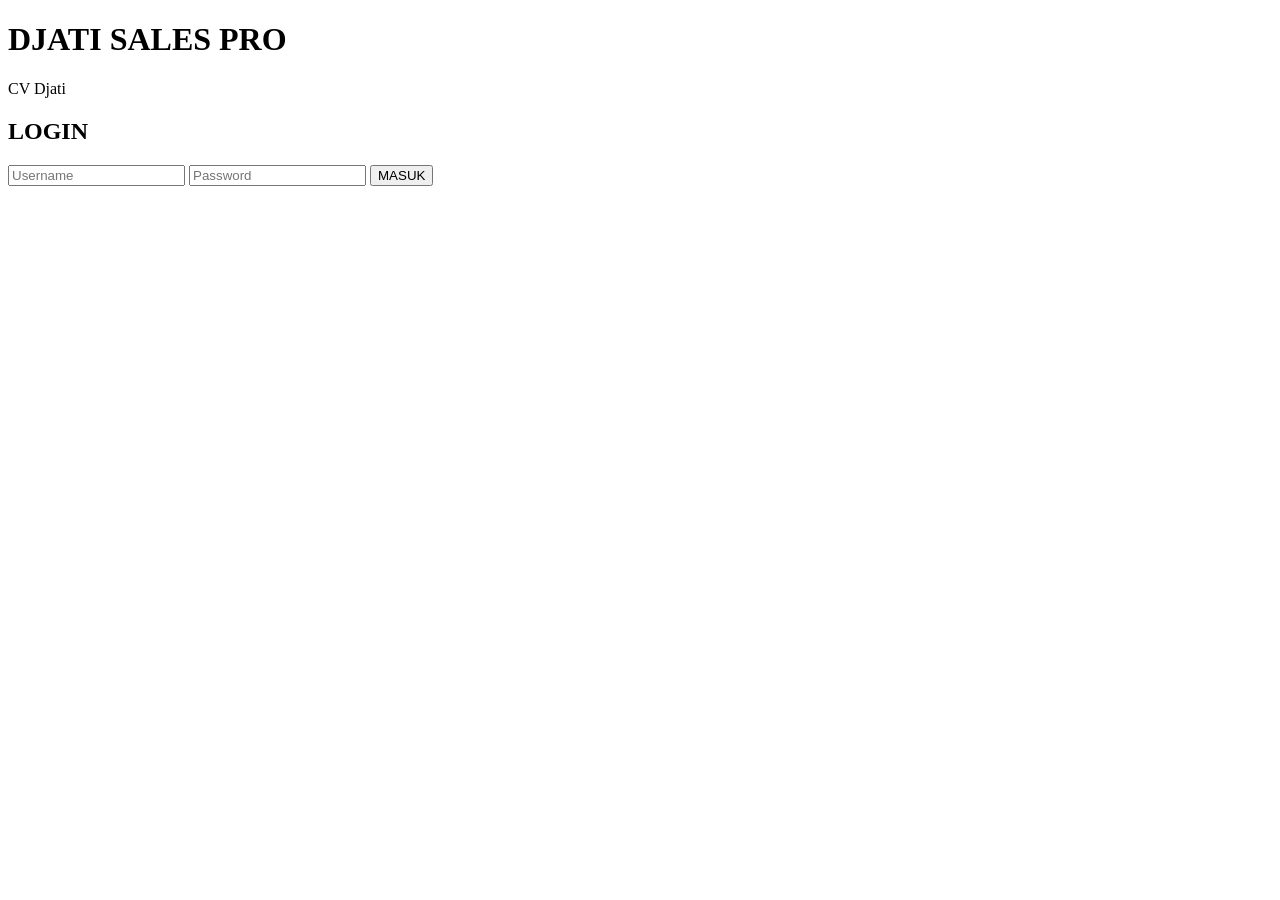
<file: index.html>
<!DOCTYPE html>
<html lang="id">
<head>
    <meta charset="UTF-8">
    <meta name="viewport" content="width=device-width, initial-scale=1.0">
    <title>Djati Sales Pro</title>

    <!-- <link rel="stylesheet" href="css/style.css"> -->
</head>
<body>

<div class="login-container">

    <h1>DJATI SALES PRO</h1>
    <p>CV Djati</p>

    <div class="login-box">

        <h2>LOGIN</h2>

        <input type="text" id="username" placeholder="Username">

        <input type="password" id="password" placeholder="Password">

        <button onclick="login()">MASUK</button>

    </div>

</div>

<script src="js/auth.js"></script>

</body>
</html>
</file>
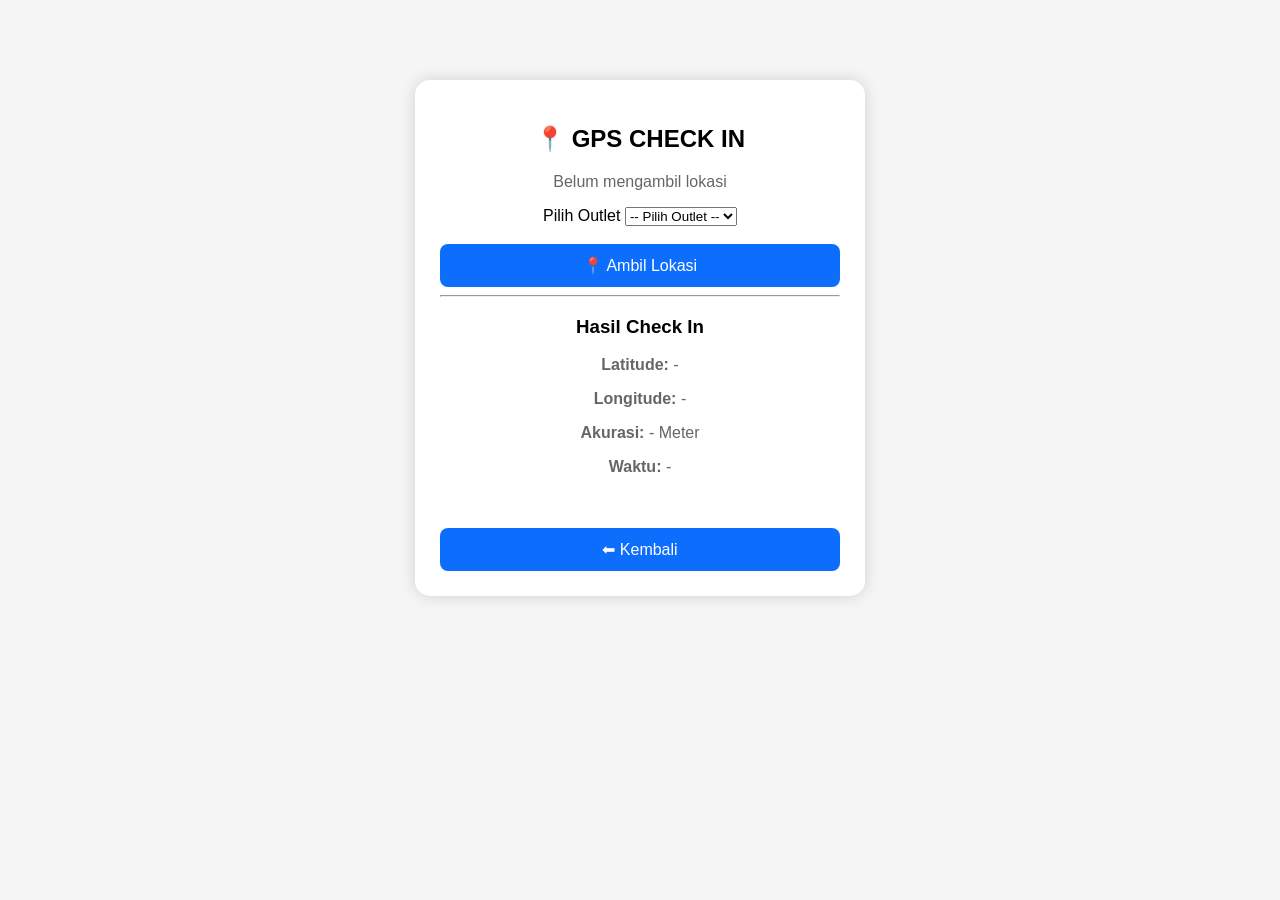
<file: checkin.html>
<!DOCTYPE html>
<html lang="id">
<head>
<meta charset="UTF-8">
<meta name="viewport" content="width=device-width, initial-scale=1.0">
<title>GPS Check In</title>
<link rel="stylesheet" href="css/style.css">
</head>
<body>

<div class="login-container">

<h2>📍 GPS CHECK IN</h2>
<p id="status">Belum mengambil lokasi</p>
<label>Pilih Outlet</label>

<select id="pilihOutlet">
    <option value="">-- Pilih Outlet --</option>
</select>

<br><br>
<button onclick="ambilLokasi()">
📍 Ambil Lokasi
</button>
<hr>

<h3>Hasil Check In</h3>

<p><b>Latitude:</b> <span id="lat">-</span></p>

<p><b>Longitude:</b> <span id="lng">-</span></p>

<p><b>Akurasi:</b> <span id="akurasi">-</span> Meter</p>

<p><b>Waktu:</b> <span id="waktu">-</span></p>
<br><br>

<button onclick="location.href='dashboard.html'">
⬅ Kembali
</button>

</div>

<script src="js/checkin.js"></script>

</body>
</html>
</file>
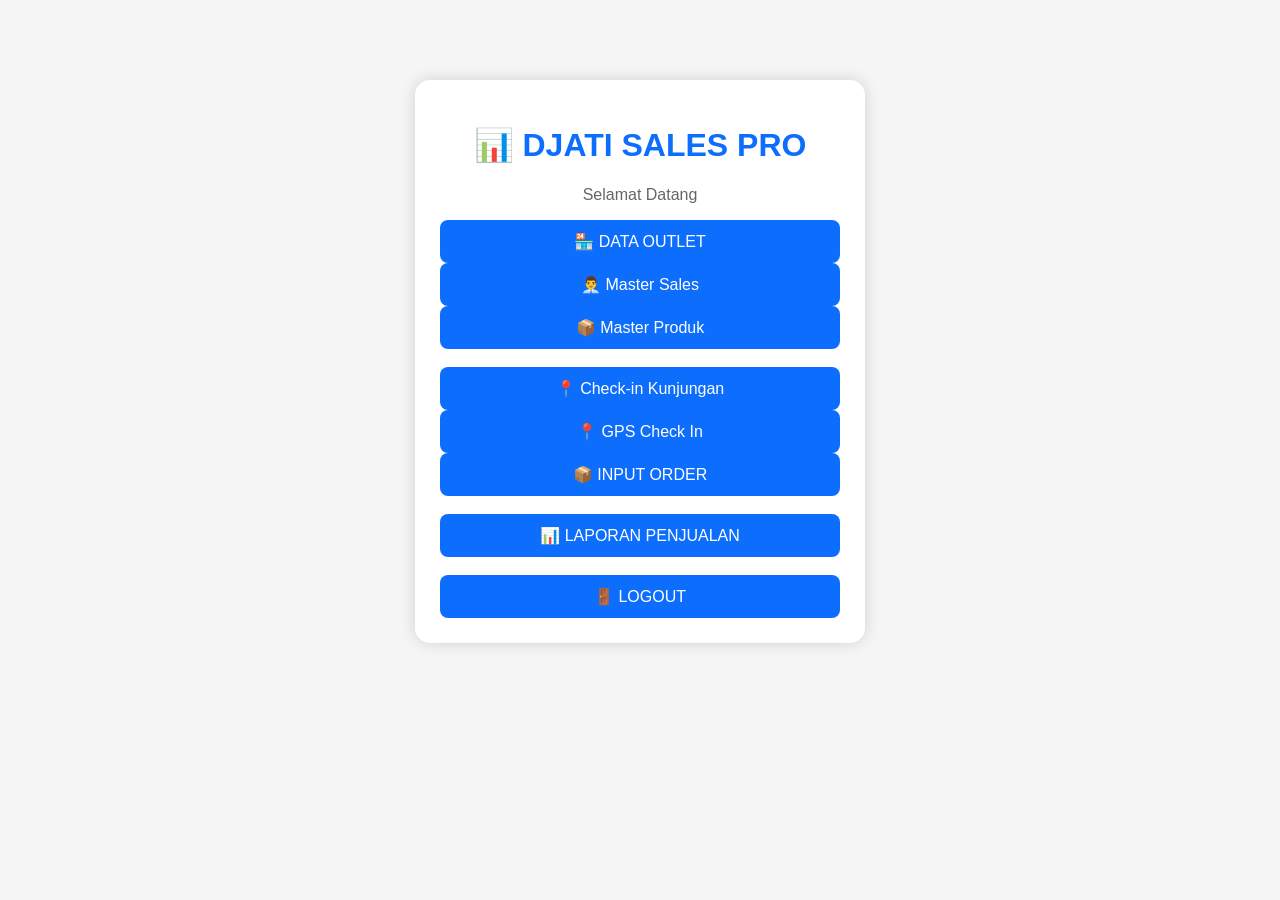
<file: dashboard.html>
<!DOCTYPE html>
<html lang="id">
<head>
    <meta charset="UTF-8">
    <meta name="viewport" content="width=device-width, initial-scale=1.0">
    <title>Dashboard Djati</title>

    <link rel="stylesheet" href="css/style.css">
</head>
<body>

<div class="login-container">

    <h1>📊 DJATI SALES PRO</h1>

    <p>Selamat Datang</p>

    <button onclick="location.href='outlet.html'">
        🏪 DATA OUTLET
    </button>
    <button onclick="location.href='sales.html'">
    👨‍💼 Master Sales
    </button>
    <button onclick="location.href='produk.html'">
    📦 Master Produk
    </button>
    <br><br>
    <button onclick="location.href='kunjungan.html'">
        📍 Check-in Kunjungan
    </button>
    <button onclick="location.href='checkin.html'">
        📍 GPS Check In
    </button>
    <button onclick="location.href='order.html'">
        📦 INPUT ORDER
    </button>

    <br><br>
<button onclick="location.href='laporan.html'">
    📊 LAPORAN PENJUALAN
</button>

<br><br>
    <button onclick="logout()">
        🚪 LOGOUT
    </button>

</div>

<script>
function logout(){
    window.location.href="index.html";
}
</script>

</body>
</html>
</file>
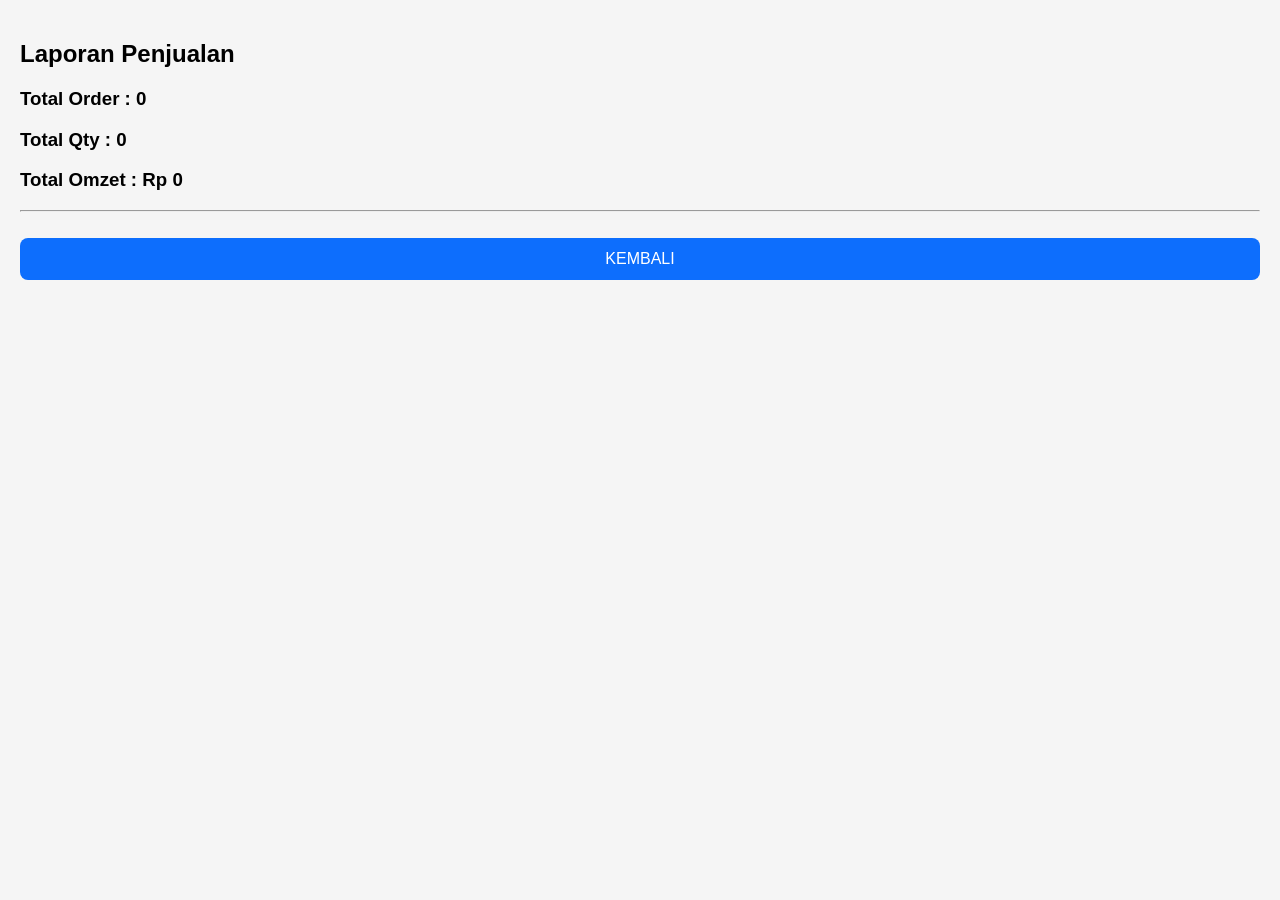
<file: laporan.html>
<!DOCTYPE html>
<html>
<head>
<meta charset="UTF-8">
<title>Laporan Penjualan</title>
<link rel="stylesheet" href="css/style.css">
</head>

<body>

<h2>Laporan Penjualan</h2>

<h3 id="totalOrder">Total Order : 0</h3>
<h3 id="totalQty">Total Qty : 0</h3>
<h3 id="totalOmzet">Total Omzet : Rp0</h3>

<hr>

<div id="listLaporan"></div>

<br>

<button onclick="location.href='dashboard.html'">
KEMBALI
</button>

<script src="js/laporan.js"></script>

</body>
</html>
</file>
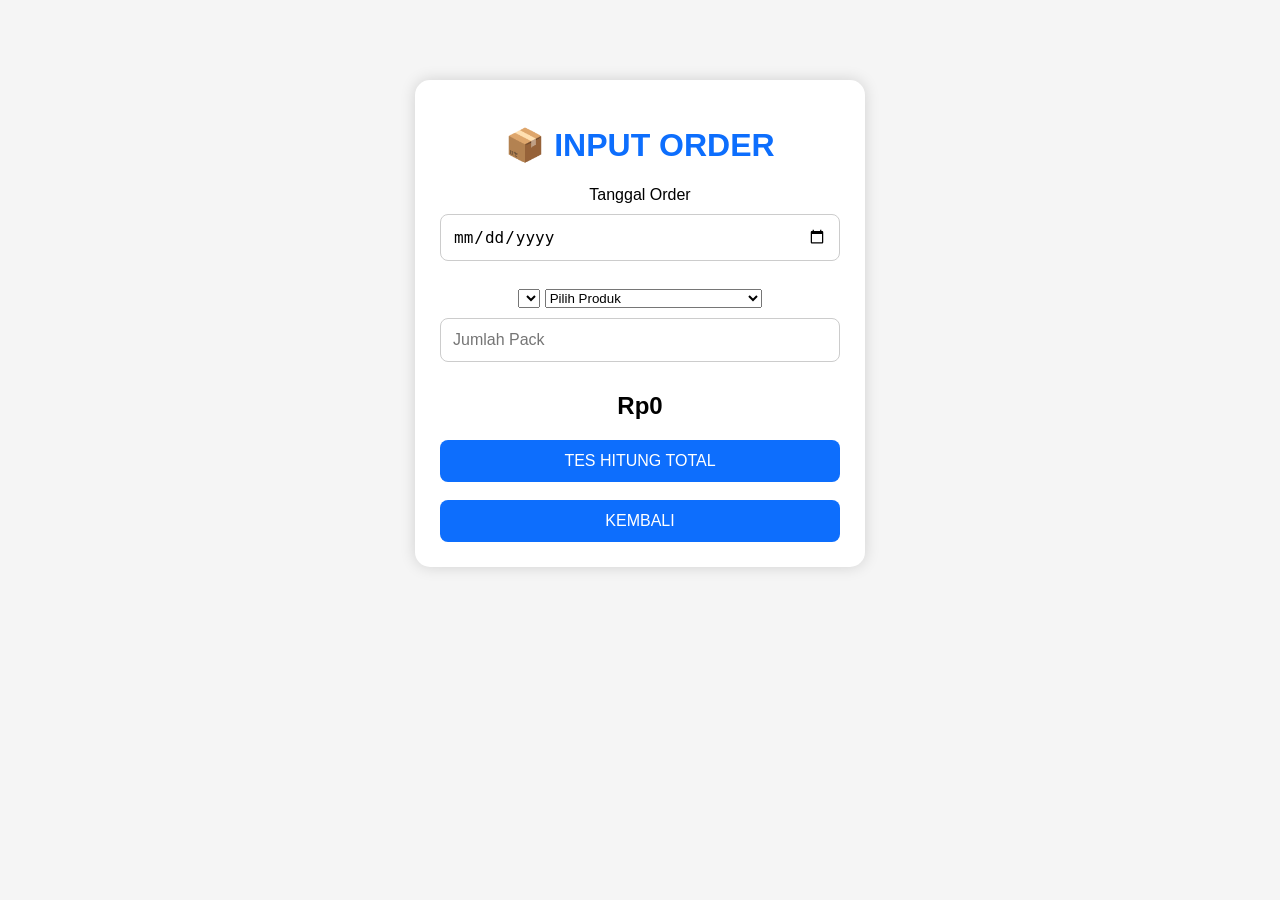
<file: order.html>
<!DOCTYPE html>
<html lang="id">
<head>
<meta charset="UTF-8">
<meta name="viewport" content="width=device-width, initial-scale=1.0">

<title>Input Order</title>

<link rel="stylesheet" href="css/style.css">
</head>

<body>

<div class="login-container">

<h1>📦 INPUT ORDER</h1>

<label>Tanggal Order</label>

<input
type="date"
id="tanggal">

<br><br>

<select id="outlet">
</select>

<select id="produk" onchange="hitungTotal()">

<option value="">Pilih Produk</option>

<option value="7500">Djati Coklat 12 - Rp7.500</option>

<option value="9000">Djati Coklat 16 - Rp9.000</option>

<option value="11000">Nusantara Djati Leci - Rp11.000</option>

<option value="11000">Nusantara Djati Apel - Rp11.000</option>

<option value="11000">Nusantara Djati Refill - Rp11.000</option>

</select>

<input
type="number"
id="qty"
placeholder="Jumlah Pack"
oninput="hitungTotal()">

<h2 id="total">Rp0</h2>

<button onclick="hitungTotal()">
TES HITUNG TOTAL
</button>

<br><br>

<button onclick="location.href='dashboard.html'">
KEMBALI
</button>

<div id="listOrder"></div>

</div>

<script src="js/order.js"></script>

</body>
</html>
</file>
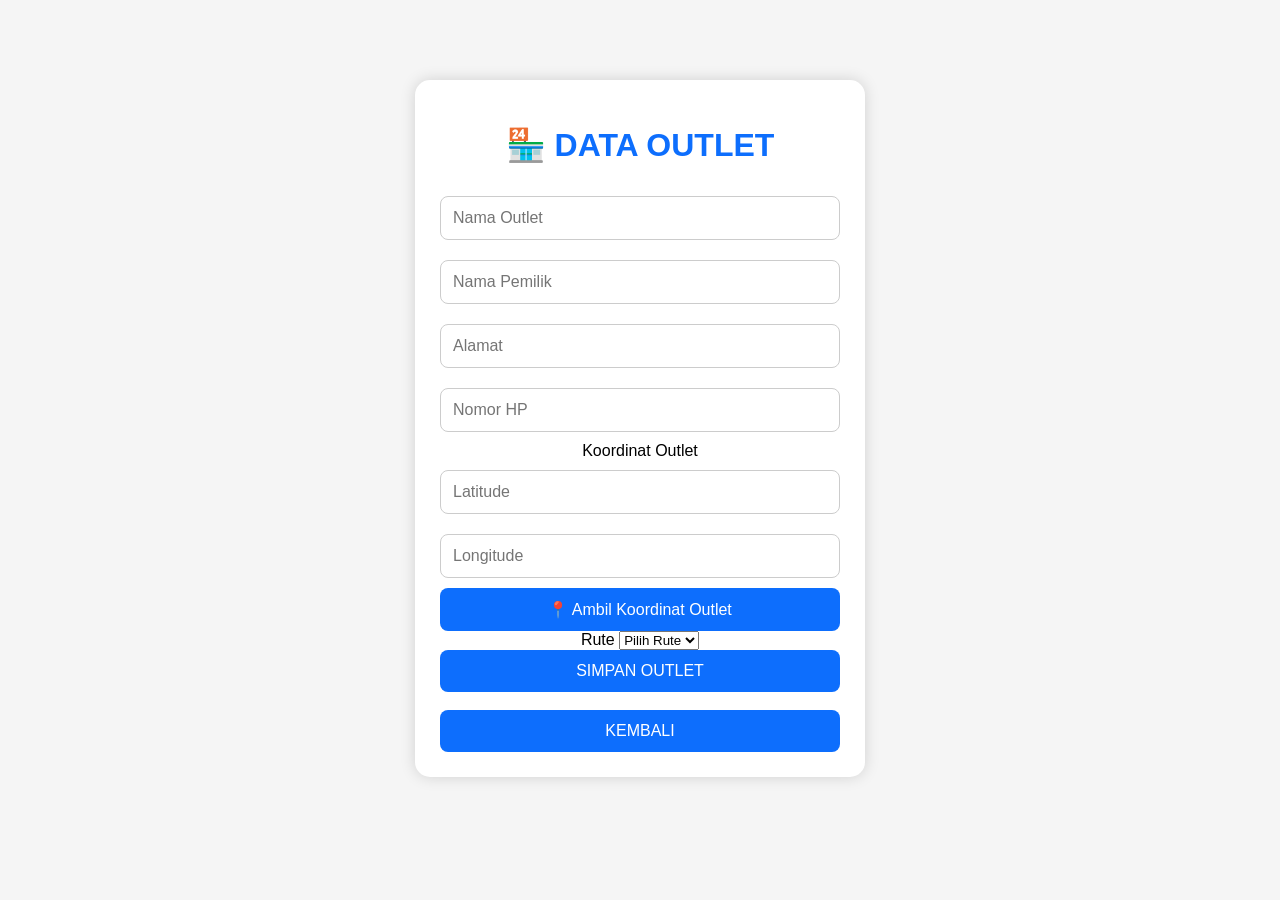
<file: outlet.html>
<!DOCTYPE html>
<html lang="id">
<head>
    <meta charset="UTF-8">
    <meta name="viewport" content="width=device-width, initial-scale=1.0">
    <title>Data Outlet</title>

    <link rel="stylesheet" href="css/style.css">
</head>
<body>

<div class="login-container">

    <h1>🏪 DATA OUTLET</h1>

    <input type="text" id="namaOutlet" placeholder="Nama Outlet">

    <input type="text" id="pemilik" placeholder="Nama Pemilik">

    <input type="text" id="alamat" placeholder="Alamat">

    <input type="text" id="nohp" placeholder="Nomor HP">
    <label>Koordinat Outlet</label>

<input type="text" id="latitude" placeholder="Latitude" readonly>

<input type="text" id="longitude" placeholder="Longitude" readonly>

<button onclick="ambilLokasiOutlet()">
📍 Ambil Koordinat Outlet
</button>
<label>Rute</label>

<select id="rute">
    <option value="">Pilih Rute</option>
    <option value="R1">R1</option>
    <option value="R2">R2</option>
    <option value="R3">R3</option>
    <option value="R4">R4</option>
    <option value="R5">R5</option>
    <option value="R6">R6</option>
    <option value="R7">R7</option>
    <option value="R8">R8</option>
    <option value="R9">R9</option>
    <option value="R10">R10</option>
</select>
    <button onclick="simpanOutlet()">
        SIMPAN OUTLET
    </button>

    <br><br>

    <button onclick="location.href='dashboard.html'">
        KEMBALI
    </button>

    <div id="daftarOutlet"></div>

</div>

<script src="js/outlet.js"></script>

</body>
</html>
</file>
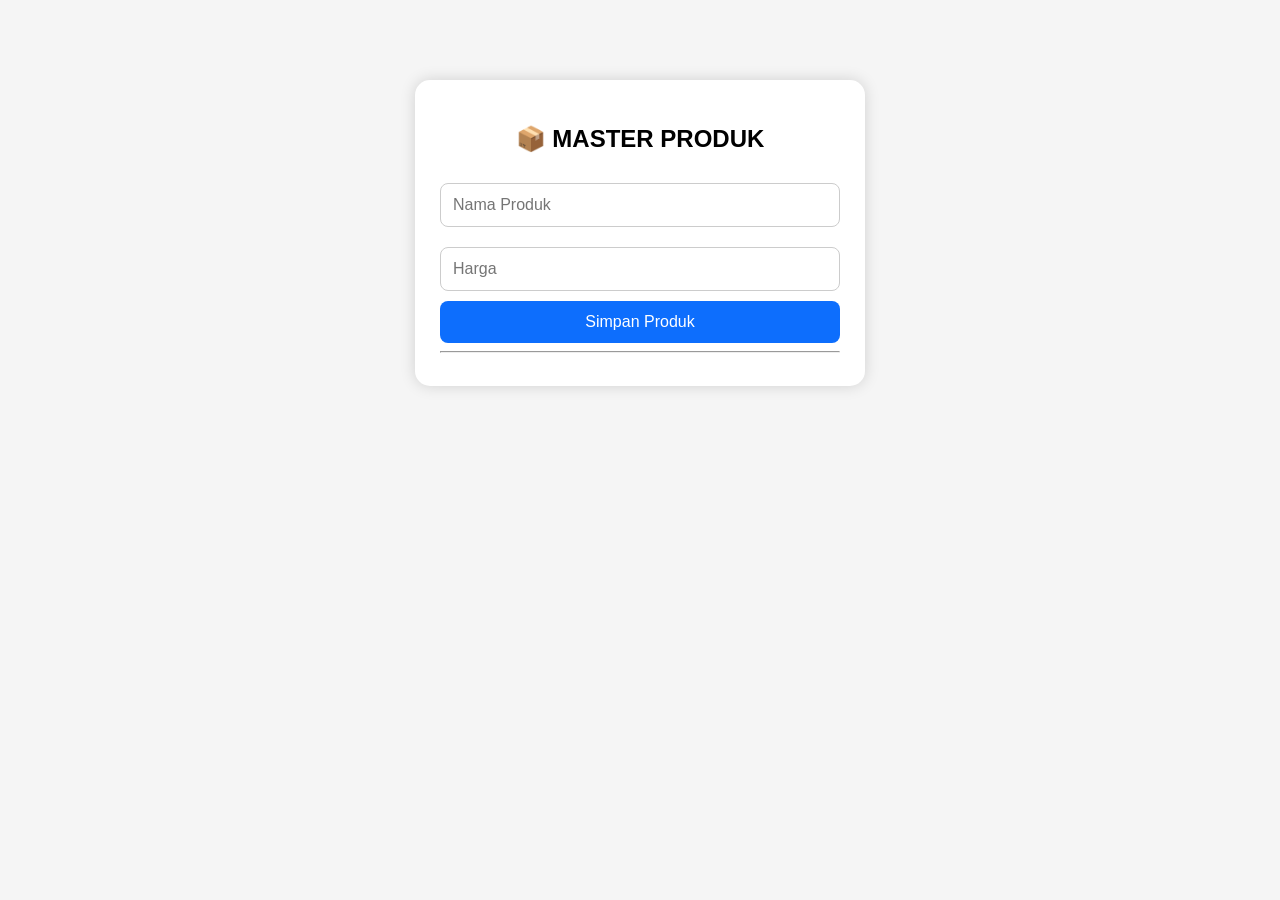
<file: produk.html>
<!DOCTYPE html>
<html lang="id">
<head>
<meta charset="UTF-8">
<meta name="viewport" content="width=device-width, initial-scale=1.0">
<title>Master Produk</title>
<link rel="stylesheet" href="css/style.css">
</head>
<body>

<div class="login-container">

<h2>📦 MASTER PRODUK</h2>

<input type="text" id="namaProduk" placeholder="Nama Produk">

<input type="number" id="hargaProduk" placeholder="Harga">

<button onclick="simpanProduk()">
Simpan Produk
</button>

<hr>

<div id="listProduk"></div>

</div>

<script src="js/produk.js"></script>

</body>
</html>
</file>
<file: css/style.css>
body{
    margin:0;
    padding:20px;
    font-family:Arial, sans-serif;
    background:#f5f5f5;
}

.login-container{
    max-width:400px;
    margin:60px auto;
    background:#fff;
    padding:25px;
    border-radius:15px;
    box-shadow:0 0 15px rgba(0,0,0,0.15);
    text-align:center;
}

.login-box{
    margin-top:20px;
}

input{
    width:100%;
    padding:12px;
    margin:10px 0;
    border:1px solid #ccc;
    border-radius:8px;
    box-sizing:border-box;
    font-size:16px;
}

button{
    width:100%;
    padding:12px;
    background:#0d6efd;
    color:white;
    border:none;
    border-radius:8px;
    font-size:16px;
    cursor:pointer;
}

button:hover{
    background:#0b5ed7;
}

h1{
    color:#0d6efd;
}

p{
    color:#666;
}
</file>
